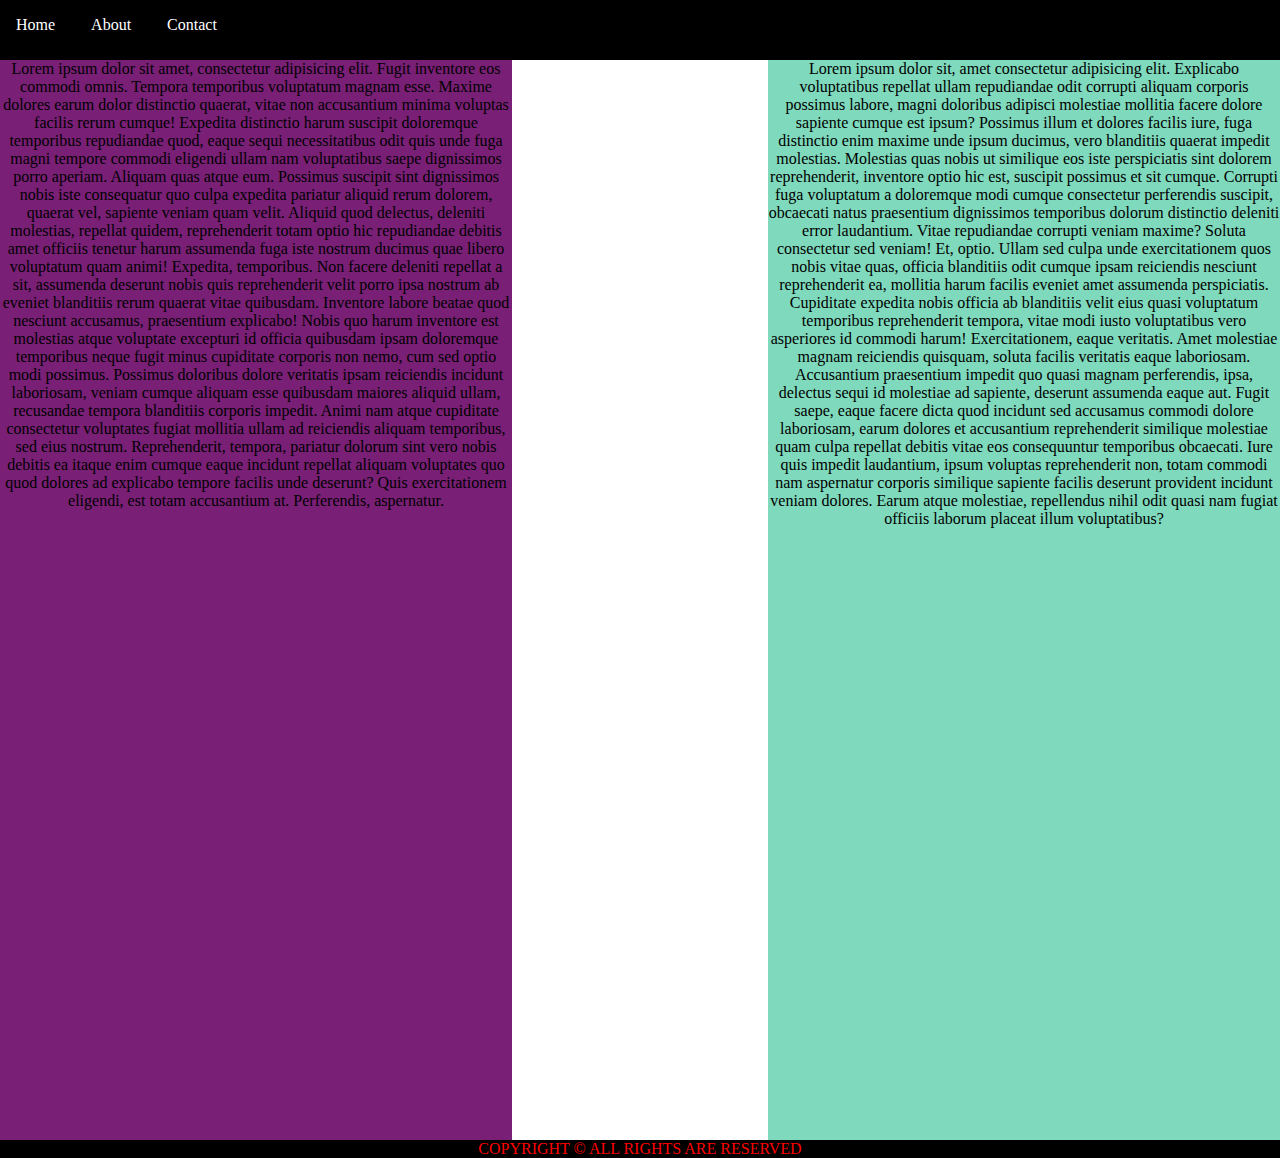
<file: practiceset.html>
<!DOCTYPE html>
<html lang="en">

<head>
    <meta charset="UTF-8">
    <meta http-equiv="X-UA-Compatible" content="IE=edge">
    <meta name="viewport" content="width=device-width, initial-scale=1.0">
    <title>Practiceset</title>
    <link rel="preconnect" href="https://fonts.googleapis.com">
    <link rel="preconnect" href="https://fonts.gstatic.com" crossorigin>
    <link href="https://fonts.googleapis.com/css2?family=Baloo+Bhai+2:wght@500&display=swap" rel="stylesheet">
    <style>
        * {
            margin: 0px;
            padding: 0px;
        }

        .navbar {
            background-color: aqua;
        }

        @media screen and(max-width:600px) {
            body {
                background-color: crimson;
            }

        }

        .navbar {
            height: 60px;
            background-color: black;

        }

        .navbar ul li a {
            color: rgb(255, 255, 255);
            text-decoration: none;
           
        }

        .navbar ul li {
            display: inline-block;
            margin: 16px;

        }

        .navbar li:hover {
            background-color: red;
            border-radius: 2px;

        }

        .right {
            width: 40%;
            height: 120vh;
            background-color: rgba(9, 182, 127, 0.521);
            display: inline-block;
            text-align: center;
            float: right;
            /* width: 50vw;
            height: 50vh; */

        }

        .left {
            display: inline-block;
            width: 40%;
            height: 120vh;
            background-color: rgb(121, 31, 118);
            text-align: center;
            font-family: 'Times New Roman', Times, serif;
            /* width: 50vw;
            height: 50vh; */
        }

        footer {
            background-color: rgb(0, 0, 0);
            color: red;
            text-align: center;
            text-transform: uppercase;
        }
    </style>
</head>

<body>
    <div class="navbar">
        <ul>
            <li><a href="#">Home</a></li>
            <li><a href="#">About</a></li>
            <li><a href="#">Contact</a></li>
        </ul>

    </div>
    <div class="right">
        Lorem ipsum dolor sit, amet consectetur adipisicing elit. Explicabo voluptatibus repellat ullam repudiandae odit
        corrupti aliquam corporis possimus labore, magni doloribus adipisci molestiae mollitia facere dolore sapiente
        cumque est ipsum? Possimus illum et dolores facilis iure, fuga distinctio enim maxime unde ipsum ducimus, vero
        blanditiis quaerat impedit molestias. Molestias quas nobis ut similique eos iste perspiciatis sint dolorem
        reprehenderit, inventore optio hic est, suscipit possimus et sit cumque. Corrupti fuga voluptatum a doloremque
        modi cumque consectetur perferendis suscipit, obcaecati natus praesentium dignissimos temporibus dolorum
        distinctio deleniti error laudantium. Vitae repudiandae corrupti veniam maxime? Soluta consectetur sed veniam!
        Et, optio. Ullam sed culpa unde exercitationem quos nobis vitae quas, officia blanditiis odit cumque ipsam
        reiciendis nesciunt reprehenderit ea, mollitia harum facilis eveniet amet assumenda perspiciatis. Cupiditate
        expedita nobis officia ab blanditiis velit eius quasi voluptatum temporibus reprehenderit tempora, vitae modi
        iusto voluptatibus vero asperiores id commodi harum! Exercitationem, eaque veritatis. Amet molestiae magnam
        reiciendis quisquam, soluta facilis veritatis eaque laboriosam. Accusantium praesentium impedit quo quasi magnam
        perferendis, ipsa, delectus sequi id molestiae ad sapiente, deserunt assumenda eaque aut. Fugit saepe, eaque
        facere dicta quod incidunt sed accusamus commodi dolore laboriosam, earum dolores et accusantium reprehenderit
        similique molestiae quam culpa repellat debitis vitae eos consequuntur temporibus obcaecati. Iure quis impedit
        laudantium, ipsum voluptas reprehenderit non, totam commodi nam aspernatur corporis similique sapiente facilis
        deserunt provident incidunt veniam dolores. Earum atque molestiae, repellendus nihil odit quasi nam fugiat
        officiis laborum placeat illum voluptatibus?
    </div>
    <div class="left">
        Lorem ipsum dolor sit amet, consectetur adipisicing elit. Fugit inventore eos commodi omnis. Tempora temporibus
        voluptatum magnam esse. Maxime dolores earum dolor distinctio quaerat, vitae non accusantium minima voluptas
        facilis rerum cumque! Expedita distinctio harum suscipit doloremque temporibus repudiandae quod, eaque sequi
        necessitatibus odit quis unde fuga magni tempore commodi eligendi ullam nam voluptatibus saepe dignissimos porro
        aperiam. Aliquam quas atque eum. Possimus suscipit sint dignissimos nobis iste consequatur quo culpa expedita
        pariatur aliquid rerum dolorem, quaerat vel, sapiente veniam quam velit. Aliquid quod delectus, deleniti
        molestias, repellat quidem, reprehenderit totam optio hic repudiandae debitis amet officiis tenetur harum
        assumenda fuga iste nostrum ducimus quae libero voluptatum quam animi! Expedita, temporibus. Non facere deleniti
        repellat a sit, assumenda deserunt nobis quis reprehenderit velit porro ipsa nostrum ab eveniet blanditiis rerum
        quaerat vitae quibusdam. Inventore labore beatae quod nesciunt accusamus, praesentium explicabo! Nobis quo harum
        inventore est molestias atque voluptate excepturi id officia quibusdam ipsam doloremque temporibus neque fugit
        minus cupiditate corporis non nemo, cum sed optio modi possimus. Possimus doloribus dolore veritatis ipsam
        reiciendis incidunt laboriosam, veniam cumque aliquam esse quibusdam maiores aliquid ullam, recusandae tempora
        blanditiis corporis impedit. Animi nam atque cupiditate consectetur voluptates fugiat mollitia ullam ad
        reiciendis aliquam temporibus, sed eius nostrum. Reprehenderit, tempora, pariatur dolorum sint vero nobis
        debitis ea itaque enim cumque eaque incidunt repellat aliquam voluptates quo quod dolores ad explicabo tempore
        facilis unde deserunt? Quis exercitationem eligendi, est totam accusantium at. Perferendis, aspernatur.

    </div>
    <footer>
        Copyright &copy; All rights are reserved
    </footer>
</body>

</html>
</file>
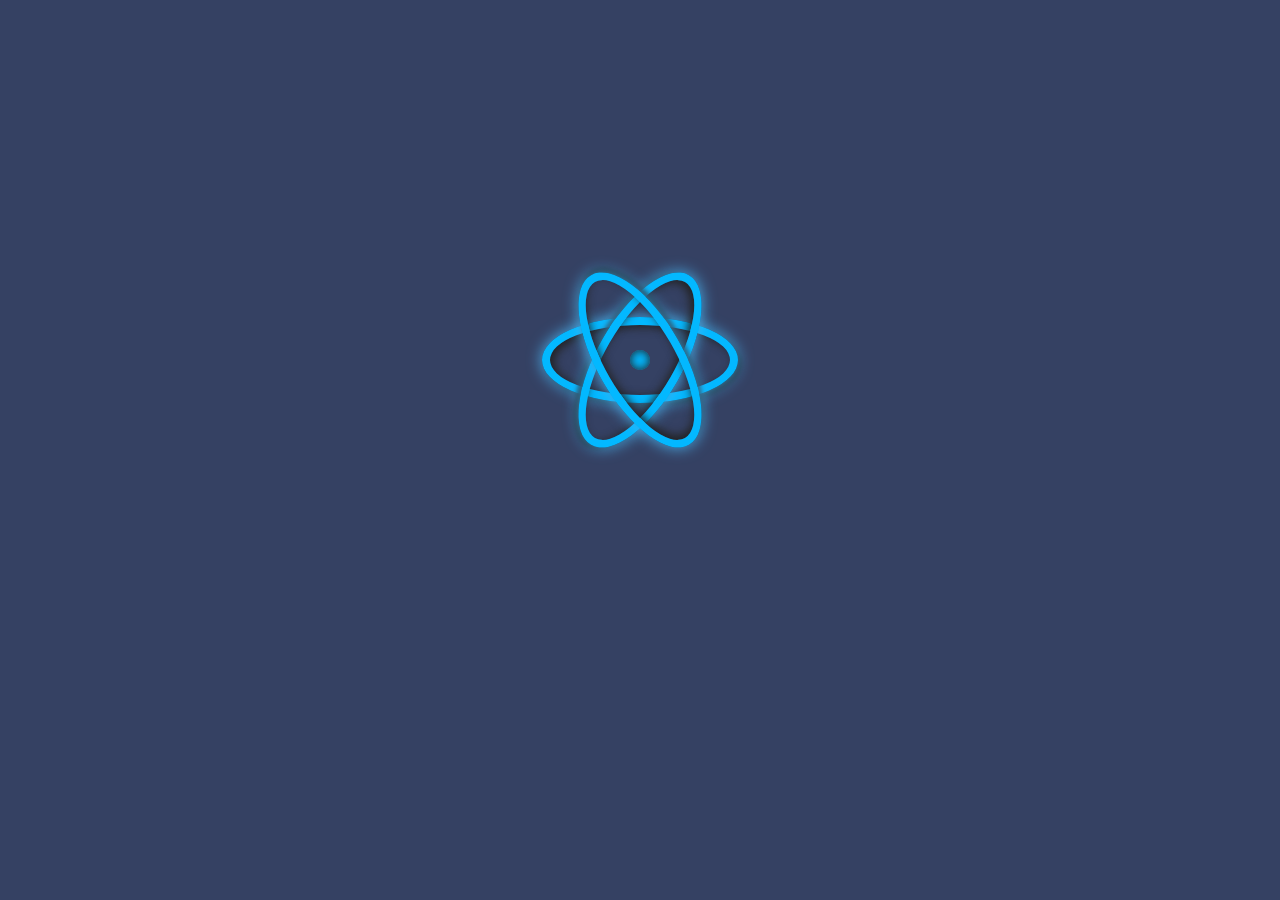
<file: Rotation.html>
<!DOCTYPE html>
<html lang="en">
<head>
    <meta charset="UTF-8">
    <meta http-equiv="X-UA-Compatible" content="IE=edge">
    <meta name="viewport" content="width=device-width, initial-scale=1.0">
    <title>Rotation</title>
    <link rel="stylesheet" href="Rotation.css">

</head>
<body>
    
    <div>

        <span class="ring"></span>
        <span class="ring"></span>
        <span class="ring"></span>
        <span class="circle"></span>

    </div>
</body>
</html>
</file>
<file: Rotation.css>
*{
    margin: 0;
    padding: 0;
}

body{
    height: 100%;
    width: auto;
    display: flex;
    align-items: center;
    justify-content: center;
    background: #354163;
}

div{
    margin: 350px;
    display: flex;
    align-items: center;
    justify-content: center;
}

div .ring{
    position: absolute;
    width: 180px;
    height: 70px;
    border-radius: 50%;
    border: 8px solid #03b8ff;
    box-shadow: 0 0 15px #4ab5f3,
                3px 3px 5px #1a1919,
                inset 4px 2px 10px
                #222222;
}

div .ring:nth-child(1){
    transform: rotate(0deg);
    animation: 5s animate1 infinite;
    animation-delay: 1s;
}


div .ring:nth-child(2){
    transform: rotate(120deg);
    animation: 6s animate1 infinite;
    animation-delay: 1s;
}


div .ring:nth-child(3){
    transform: rotate(240deg);
    animation: 7s animate1 infinite;
    animation-delay: 1s;
}

@keyframes animate1{
    50%{
        transform: rotate(360deg);
    }
}


@keyframes animate1{
    50%{
        transform: rotate(420deg);
    }
}


@keyframes animate1{
    50%{
        transform: rotate(480deg);
    }
}

div .circle{
    width: 20px;
    height: 20px;
    background: #03b8ff;
    border-radius: 50%;
    box-shadow: inset 0 0 10px #222121;
}
</file>
